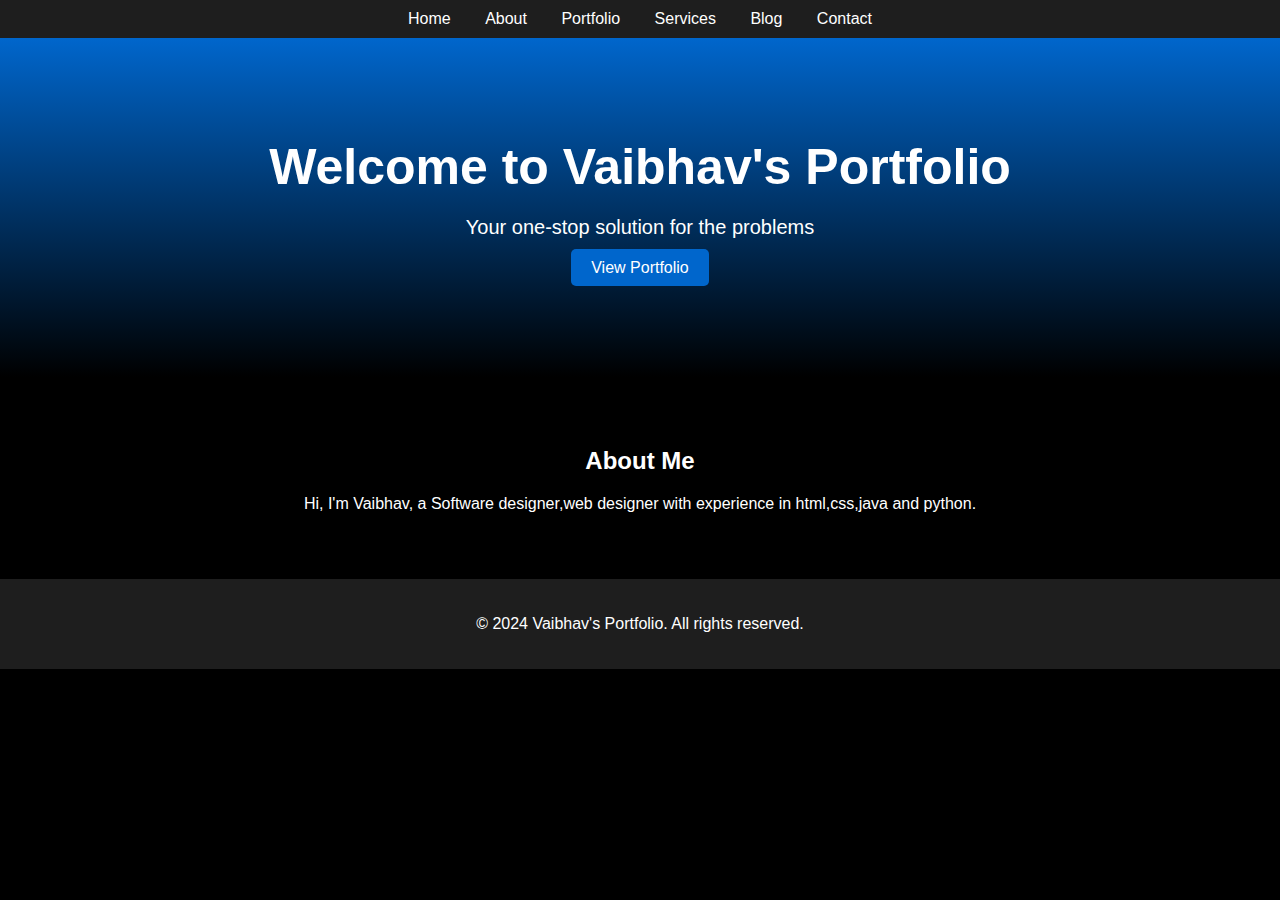
<file: index.html>
<!DOCTYPE html>
<html lang="en">
<head>
    <meta charset="UTF-8">
    <meta name="viewport" content="width=device-width, initial-scale=1.0">
    <title>Vaibhav's Portfolio</title>
    <link rel="stylesheet" href="styles.css">
    <link rel="icon" href="https://encrypted-tbn0.gstatic.com/images?q=tbn:ANd9GcSNM85ZX42BYdybtb3RQ32fhVhFusYy0-bffw&s" type="image/icon type"
</head>
<body>
    <header>
        <nav>
            <ul>
                <li><a href="index.html">Home</a></li>
                <li><a href="about.html">About</a></li>
                <li><a href="portfolio.html">Portfolio</a></li>
                <li><a href="services.html">Services</a></li>
                <li><a href="blog.html">Blog</a></li>
                <li><a href="contact.html">Contact</a></li>
            </ul>
        </nav>
    </header>
    <main>
        <section class="hero">
            <h1>Welcome to Vaibhav's Portfolio</h1>
            <p>Your one-stop solution for the problems</p>
            <a href="portfolio.html" class="cta-button">View Portfolio</a>
        </section>
        <section class="introduction">
            <h2>About Me</h2>
            <p>Hi, I'm Vaibhav, a Software designer,web designer with experience in html,css,java and python.</p>
        </section>
    </main>
    <footer>
        <p>&copy; 2024 Vaibhav's Portfolio. All rights reserved.</p>
    </footer>
    <script src="scripts.js"></script>
</body>
</html>
</file>
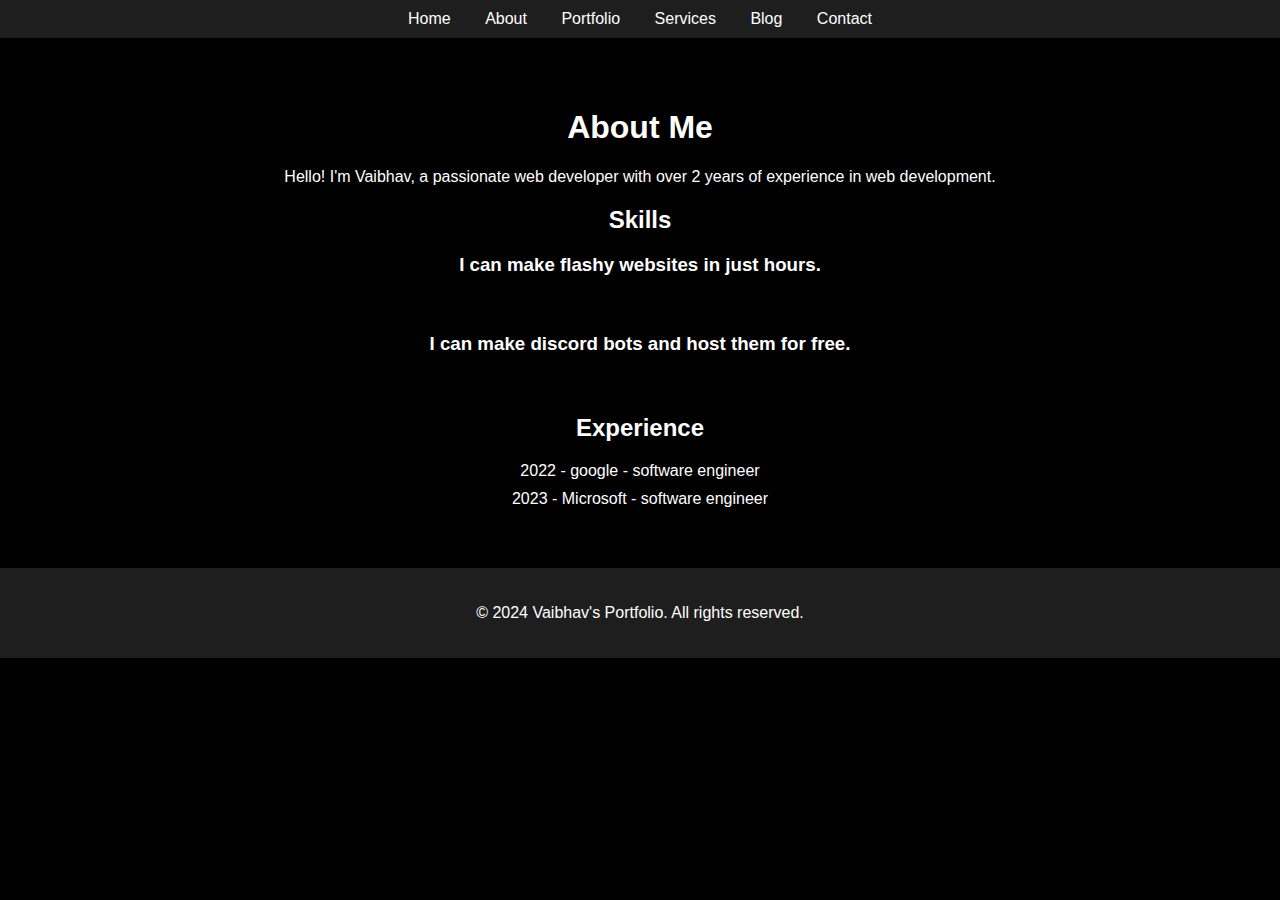
<file: about.html>
<!DOCTYPE html>
<html lang="en">
<head>
    <meta charset="UTF-8">
    <meta name="viewport" content="width=device-width, initial-scale=1.0">
    <title>About - Vaibhav's Portfolio</title>
    <link rel="stylesheet" href="styles.css">
</head>
<body>
    <header>
        <nav>
            <ul>
                <li><a href="index.html">Home</a></li>
                <li><a href="about.html">About</a></li>
                <li><a href="portfolio.html">Portfolio</a></li>
                <li><a href="services.html">Services</a></li>
                <li><a href="blog.html">Blog</a></li>
                <li><a href="contact.html">Contact</a></li>
            </ul>
        </nav>
    </header>
    <main>
        <section class="about-section">
            <h1>About Me</h1>
            <p>Hello! I'm Vaibhav, a passionate web developer with over 2 years of experience in web development.</p>
            <h2>Skills</h2>
            <div class="skills">
                <div class="skill">
                    <h3>I can make flashy websites in just hours.</h3>
                    <div class="skill-bar" data-skill="100%"></div>
                </div>
                <div class="skill">
                    <h3>I can make discord bots and host them for free.</h3>
                    <div class="skill-bar" data-skill="100%"></div>
                </div>
                <!-- Add more skills as needed -->
            </div>
            <h2>Experience</h2>
            <ul class="experience">
                <li><span>2022 - google - software engineer</span></li>
                <li><span>2023 - Microsoft - software engineer</span></li>
                <!-- Add more experience items as needed -->
            </ul>
        </section>
    </main>
    <footer>
        <p>&copy; 2024 Vaibhav's Portfolio. All rights reserved.</p>
    </footer>
    <script src="scripts.js"></script>
</body>
</html>
</file>
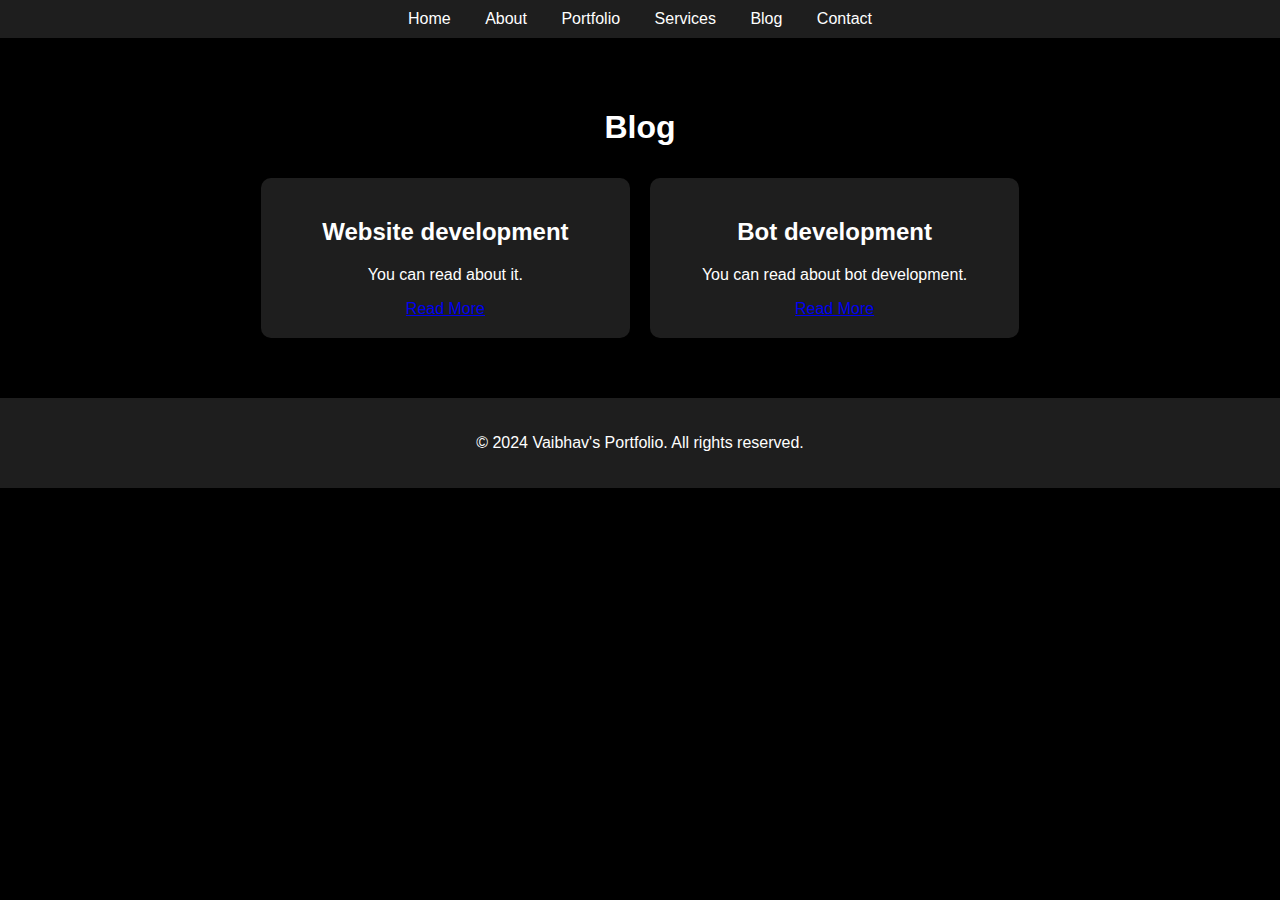
<file: blog.html>
<!DOCTYPE html>
<html lang="en">
<head>
    <meta charset="UTF-8">
    <meta name="viewport" content="width=device-width, initial-scale=1.0">
    <title>Blog - Vaibhav's Portfolio</title>
    <link rel="stylesheet" href="styles.css">
</head>
<body>
    <header>
        <nav>
            <ul>
                <li><a href="index.html">Home</a></li>
                <li><a href="about.html">About</a></li>
                <li><a href="portfolio.html">Portfolio</a></li>
                <li><a href="services.html">Services</a></li>
                <li><a href="blog.html">Blog</a></li>
                <li><a href="contact.html">Contact</a></li>
            </ul>
        </nav>
    </header>
    <main>
        <section class="blog-section">
            <h1>Blog</h1>
            <div class="blog-posts">
                <div class="blog-post">
                    <h2>Website development</h2>
                    <p>You can read about it.</p>
                    <a href="https://en.wikipedia.org/wiki/Web_development#:~:text=Web%20development%20is%20the%20work,businesses%2C%20and%20social%20network%20services.">Read More</a>
                </div>
                <div class="blog-post">
                    <h2>Bot development</h2>
                    <p>You can read about bot development.</p>
                    <a href="https://blog.searchmyexpert.com/intro-bot-development/#:~:text=Understanding%20the%20Basics,queries%20to%20automating%20repetitive%20tasks.">Read More</a>
                </div>
                <!-- Add more blog posts as needed -->
            </div>
        </section>
    </main>
    <footer>
        <p>&copy; 2024 Vaibhav's Portfolio. All rights reserved.</p>
    </footer>
    <script src="scripts.js"></script>
</body>
</html>
</file>
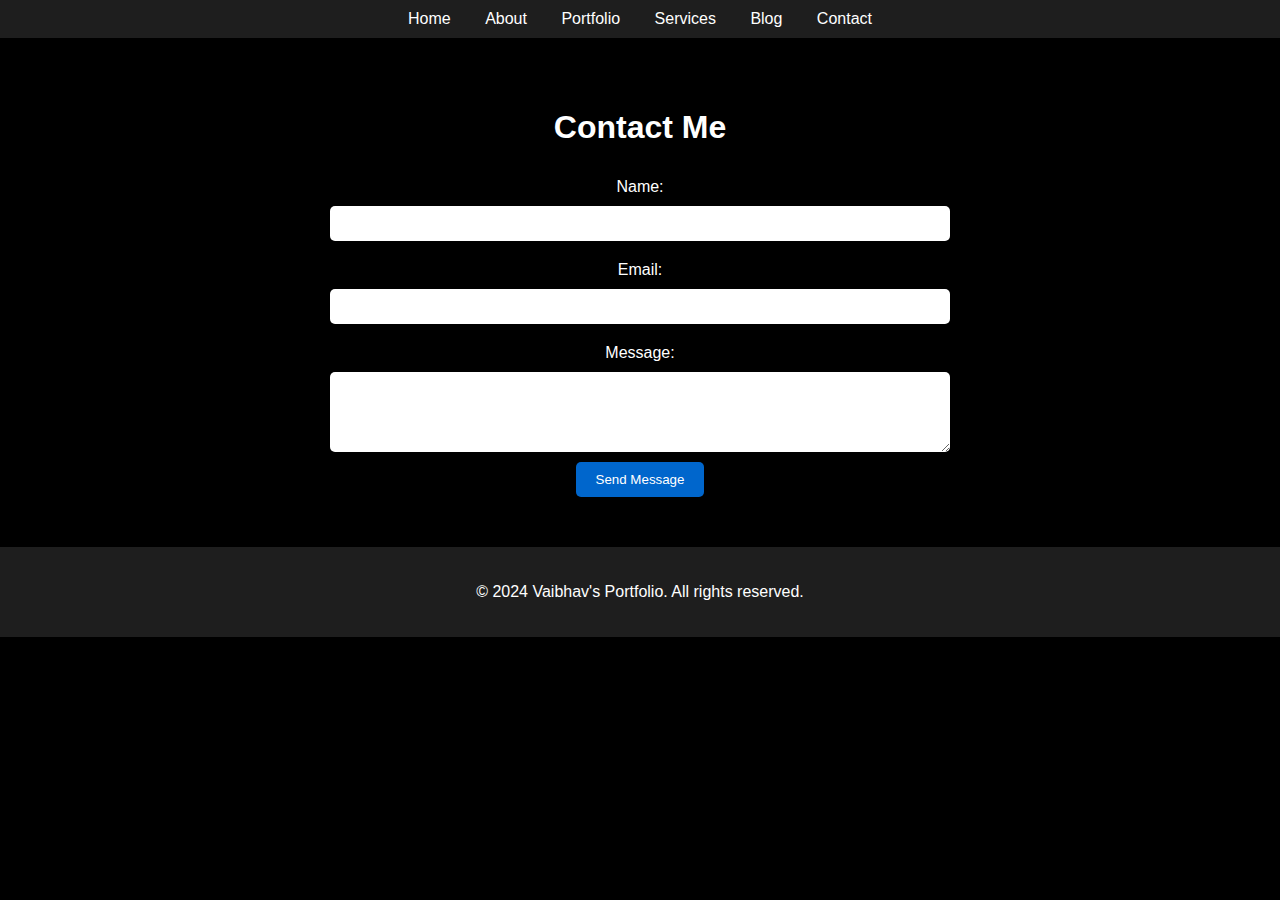
<file: contact.html>
<!DOCTYPE html>
<html lang="en">
<head>
    <meta charset="UTF-8">
    <meta name="viewport" content="width=device-width, initial-scale=1.0">
    <title>Contact - Vaibhav's Portfolio</title>
    <link rel="stylesheet" href="styles.css">
</head>
<body>
    <header>
        <nav>
            <ul>
                <li><a href="index.html">Home</a></li>
                <li><a href="about.html">About</a></li>
                <li><a href="portfolio.html">Portfolio</a></li>
                <li><a href="services.html">Services</a></li>
                <li><a href="blog.html">Blog</a></li>
                <li><a href="contact.html">Contact</a></li>
            </ul>
        </nav>
    </header>
    <main>
        <section class="contact-section">
            <h1>Contact Me</h1>
            <form class="contact-form">
                <label for="name">Name:</label>
                <input type="text" id="name" name="name" required>
                
                <label for="email">Email:</label>
                <input type="email" id="email" name="email" required>
                
                <label for="message">Message:</label>
                <textarea id="message" name="message" rows="4" required></textarea>
                
                <button type="submit">Send Message</button>
            </form>
        </section>
    </main>
    <footer>
        <p>&copy; 2024 Vaibhav's Portfolio. All rights reserved.</p>
    </footer>
    <script src="scripts.js"></script>
</body>
</html>
</file>
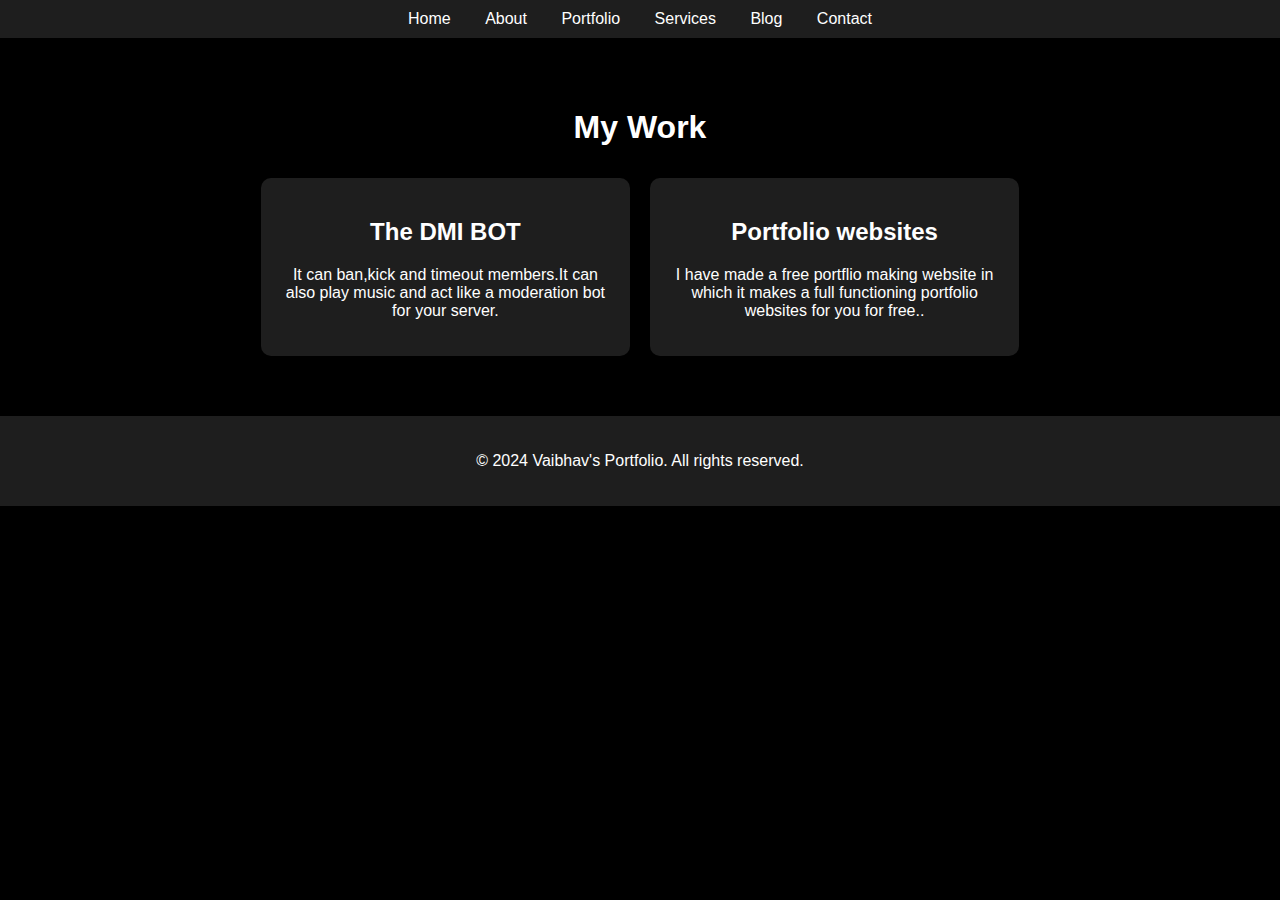
<file: portfolio.html>
<!DOCTYPE html>
<html lang="en">
<head>
    <meta charset="UTF-8">
    <meta name="viewport" content="width=device-width, initial-scale=1.0">
    <title>Portfolio - Vaibhav's Portfolio</title>
    <link rel="stylesheet" href="styles.css">
</head>
<body>
    <header>
        <nav>
            <ul>
                <li><a href="index.html">Home</a></li>
                <li><a href="about.html">About</a></li>
                <li><a href="portfolio.html">Portfolio</a></li>
                <li><a href="services.html">Services</a></li>
                <li><a href="blog.html">Blog</a></li>
                <li><a href="contact.html">Contact</a></li>
            </ul>
        </nav>
    </header>
    <main>
        <section class="portfolio-section">
            <h1>My Work</h1>
            <div class="portfolio-items">
                <div class="portfolio-item">
                    <h2>The DMI BOT</h2>
                    <p>It can ban,kick and timeout members.It can also play music and act like a moderation bot for your server.</p>
                </div>
                <div class="portfolio-item">
                    <h2>Portfolio websites</h2>
                    <p>I have made a free portflio making website in which it makes a full functioning portfolio websites for you for free..</p>
                </div>
                <!-- Add more portfolio items as needed -->
            </div>
        </section>
    </main>
    <footer>
        <p>&copy; 2024 Vaibhav's Portfolio. All rights reserved.</p>
    </footer>
    <script src="scripts.js"></script>
</body>
</html>
</file>
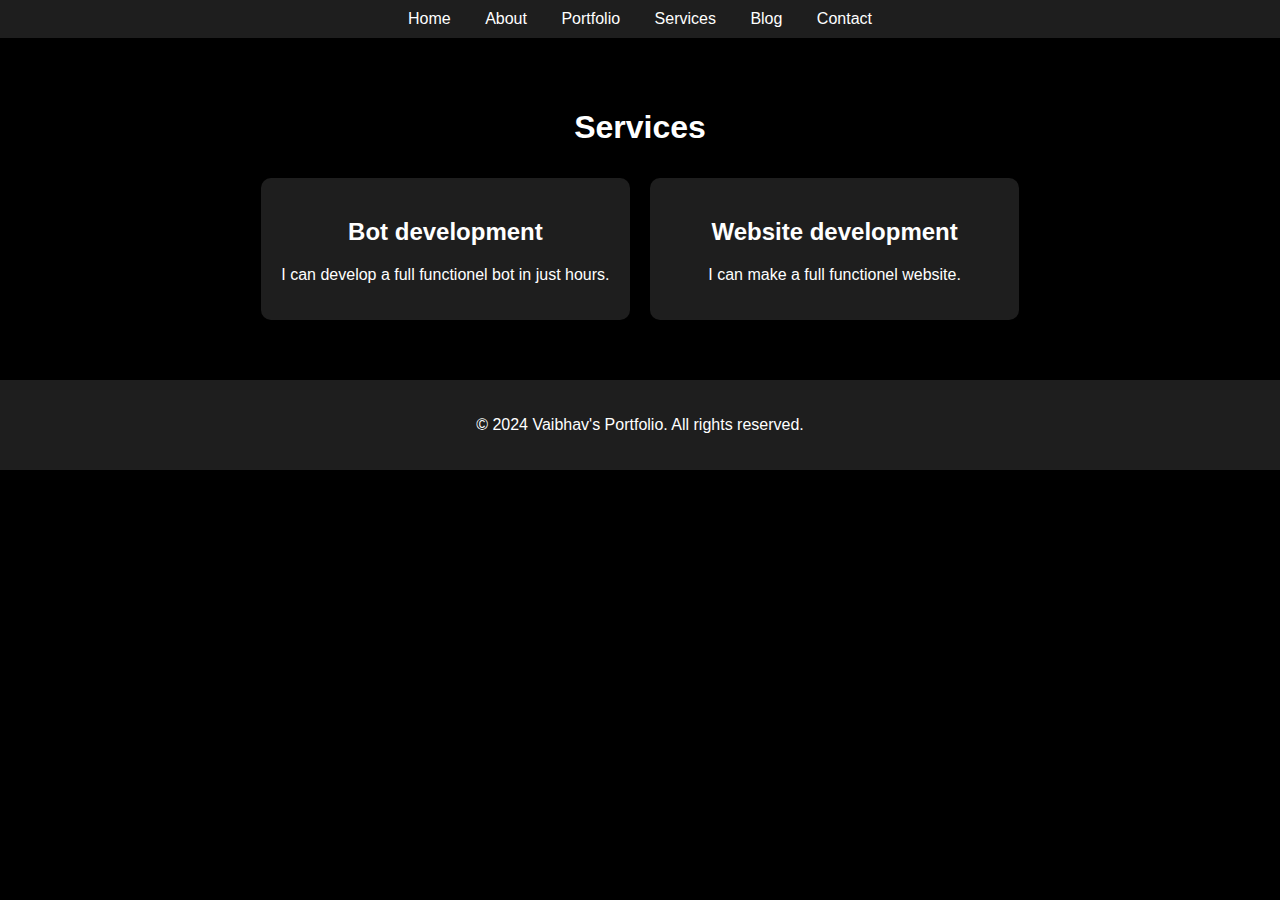
<file: services.html>
<!DOCTYPE html>
<html lang="en">
<head>
    <meta charset="UTF-8">
    <meta name="viewport" content="width=device-width, initial-scale=1.0">
    <title>Services - Vaibhav's Portfolio</title>
    <link rel="stylesheet" href="styles.css">
</head>
<body>
    <header>
        <nav>
            <ul>
                <li><a href="index.html">Home</a></li>
                <li><a href="about.html">About</a></li>
                <li><a href="portfolio.html">Portfolio</a></li>
                <li><a href="services.html">Services</a></li>
                <li><a href="blog.html">Blog</a></li>
                <li><a href="contact.html">Contact</a></li>
            </ul>
        </nav>
    </header>
    <main>
        <section class="services-section">
            <h1>Services</h1>
            <div class="services">
                <div class="service">
                    <h2>Bot development</h2>
                    <p>I can develop a full functionel bot in just hours.</p>
                </div>
                <div class="service">
                    <h2>Website development</h2>
                    <p>I can make a full functionel website.</p>
                </div>
                <!-- Add more services as needed -->
            </div>
        </section>
    </main>
    <footer>
        <p>&copy; 2024 Vaibhav's Portfolio. All rights reserved.</p>
    </footer>
    <script src="scripts.js"></script>
</body>
</html>
</file>
<file: styles.css>
/* General Styles */
body {
    font-family: 'Arial', sans-serif;
    color: #ffffff;
    background-color: #000000;
    margin: 0;
    padding: 0;
}

header {
    background-color: #1e1e1e;
    padding: 10px 0;
}

nav ul {
    list-style-type: none;
    margin: 0;
    padding: 0;
    text-align: center;
}

nav ul li {
    display: inline;
    margin: 0 15px;
}

nav ul li a {
    color: #ffffff;
    text-decoration: none;
}

.hero {
    text-align: center;
    padding: 100px 20px;
    background: linear-gradient(to bottom, #0066cc, #000000);
}

.hero h1 {
    font-size: 50px;
    margin: 0 0 20px;
}

.hero p {
    font-size: 20px;
    margin: 0 0 20px;
}

.cta-button {
    background-color: #0066cc;
    color: #ffffff;
    padding: 10px 20px;
    text-decoration: none;
    border-radius: 5px;
    transition: background-color 0.3s;
}

.cta-button:hover {
    background-color: #004080;
}

.introduction {
    padding: 50px 20px;
    text-align: center;
}

.about-section, .portfolio-section, .services-section, .blog-section, .contact-section {
    padding: 50px 20px;
    text-align: center;
}

.skills .skill {
    margin: 10px 0;
}

.skill-bar {
    background-color: #0066cc;
    height: 20px;
    width: 0;
    transition: width 1s;
}

.experience {
    list-style-type: none;
    padding: 0;
    text-align: center;
    margin: 0 auto;
    max-width: 600px;
}

.experience li {
    margin: 10px 0;
}

.portfolio-items, .services, .blog-posts {
    display: flex;
    flex-wrap: wrap;
    justify-content: center;
}

.portfolio-item, .service, .blog-post {
    background-color: #1e1e1e;
    margin: 10px;
    padding: 20px;
    border-radius: 10px;
    width: calc(33% - 40px);
    box-sizing: border-box;
}

.portfolio-item img, .blog-post img {
    width: 100%;
    height: auto;
    border-radius: 5px;
}

.contact-form {
    display: flex;
    flex-direction: column;
    align-items: center;
}

.contact-form label {
    margin: 10px 0 5px;
}

.contact-form input, .contact-form textarea {
    width: 100%;
    max-width: 600px;
    padding: 10px;
    margin: 5px 0 10px;
    border: none;
    border-radius: 5px;
}

.contact-form button {
    background-color: #0066cc;
    color: #ffffff;
    padding: 10px 20px;
    border: none;
    border-radius: 5px;
    cursor: pointer;
    transition: background-color 0.3s;
}

.contact-form button:hover {
    background-color: #004080;
}

footer {
    background-color: #1e1e1e;
    text-align: center;
    padding: 20px 0;
}
</file>
